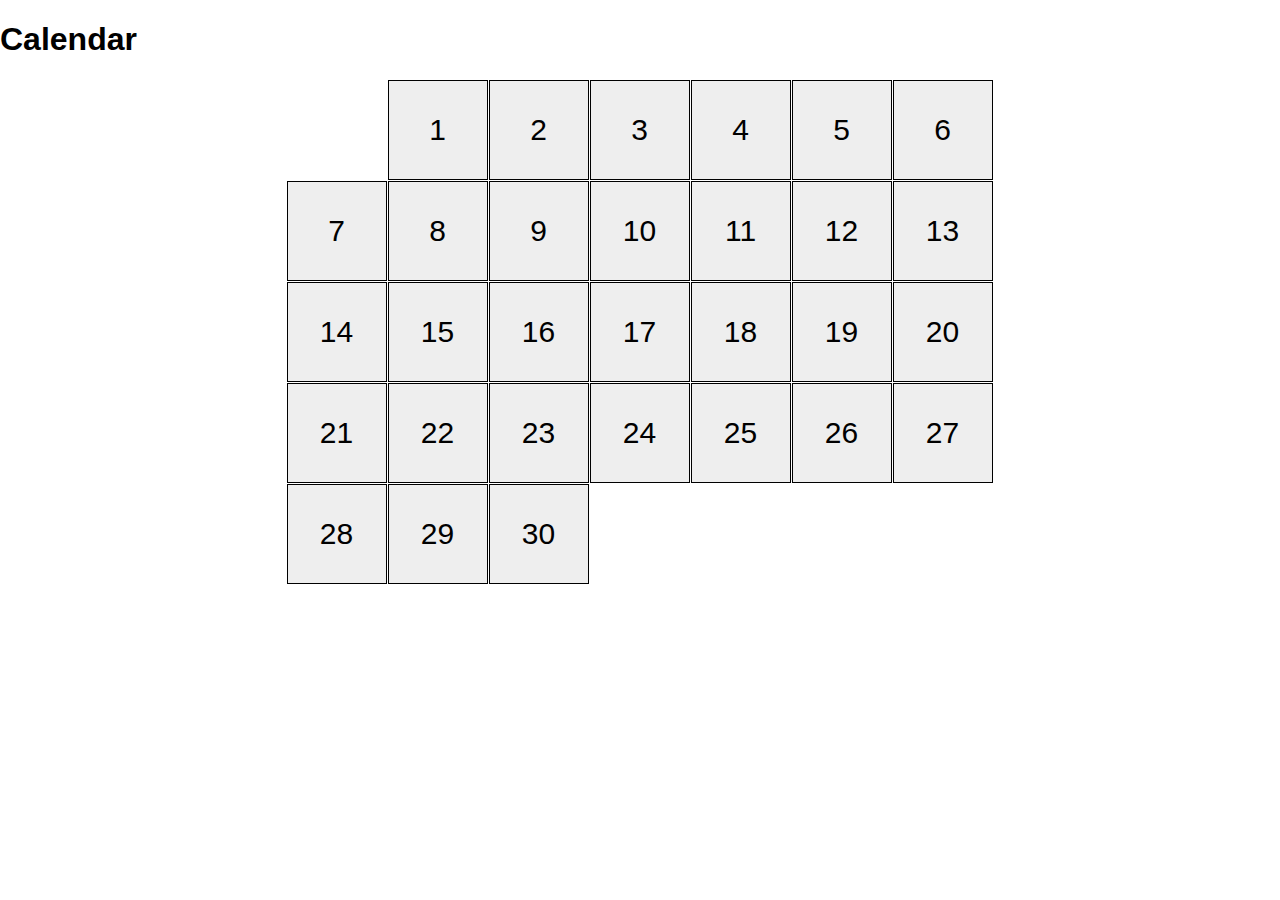
<file: index.html>
<!DOCTYPE html><html lang="en"><head><meta charset="UTF-8"><meta name="viewport" content="width=device-width, initial-scale=1.0"><title>Calendar</title><link rel="stylesheet" href="main.ec68b1e4.css"></head><body> <h1>Calendar</h1> <div class="calendar calendar-30 calendar-tue"> <div></div> <div></div> <div></div> <div></div> <div></div> <div></div> <div></div> <div></div> <div></div> <div></div> <div></div> <div></div> <div></div> <div></div> <div></div> <div></div> <div></div> <div></div> <div></div> <div></div> <div></div> <div></div> <div></div> <div></div> <div></div> <div></div> <div></div> <div></div> <div></div> <div></div> <div></div> </div> </body></html>
</file>
<file: main.ec68b1e4.css>
*{box-sizing:border-box}body{margin:0;font-family:Arial,sans-serif}.calendar{display:flex;flex-flow:row wrap;justify-content:flex-start;align-items:flex-start;width:707px;margin:auto}.calendar div{display:flex;justify-content:center;align-items:center;width:100px;height:100px;background-color:#eee;font-size:30px;border:1px solid #000;margin-right:1px;margin-bottom:1px;position:relative;transition:background-color .5s,transform .5s}.calendar div:hover{background-color:pink;transform:translateY(-20px);cursor:pointer}.calendar>div:first-child:before{content:"1"}.calendar>div:nth-child(2):before{content:"2"}.calendar>div:nth-child(3):before{content:"3"}.calendar>div:nth-child(4):before{content:"4"}.calendar>div:nth-child(5):before{content:"5"}.calendar>div:nth-child(6):before{content:"6"}.calendar>div:nth-child(7):before{content:"7"}.calendar>div:nth-child(8):before{content:"8"}.calendar>div:nth-child(9):before{content:"9"}.calendar>div:nth-child(10):before{content:"10"}.calendar>div:nth-child(11):before{content:"11"}.calendar>div:nth-child(12):before{content:"12"}.calendar>div:nth-child(13):before{content:"13"}.calendar>div:nth-child(14):before{content:"14"}.calendar>div:nth-child(15):before{content:"15"}.calendar>div:nth-child(16):before{content:"16"}.calendar>div:nth-child(17):before{content:"17"}.calendar>div:nth-child(18):before{content:"18"}.calendar>div:nth-child(19):before{content:"19"}.calendar>div:nth-child(20):before{content:"20"}.calendar>div:nth-child(21):before{content:"21"}.calendar>div:nth-child(22):before{content:"22"}.calendar>div:nth-child(23):before{content:"23"}.calendar>div:nth-child(24):before{content:"24"}.calendar>div:nth-child(25):before{content:"25"}.calendar>div:nth-child(26):before{content:"26"}.calendar>div:nth-child(27):before{content:"27"}.calendar>div:nth-child(28):before{content:"28"}.calendar>div:nth-child(29):before{content:"29"}.calendar>div:nth-child(30):before{content:"30"}.calendar>div:nth-child(31):before{content:"31"}.calendar-tue>div:first-child{margin-left:101px}.calendar-wed>div:first-child{margin-left:202px}.calendar-thu>div:first-child{margin-left:303px}.calendar-fri>div:first-child{margin-left:404px}.calendar-sat>div:first-child{margin-left:505px}.calendar-sun>div:first-child{margin-left:606px}.calendar-28>div:nth-child(n+29),.calendar-29>div:nth-child(n+30),.calendar-30>div:nth-child(n+31),.calendar-31>div:nth-child(n+32){display:none}
/*# sourceMappingURL=main.ec68b1e4.css.map */
</file>
